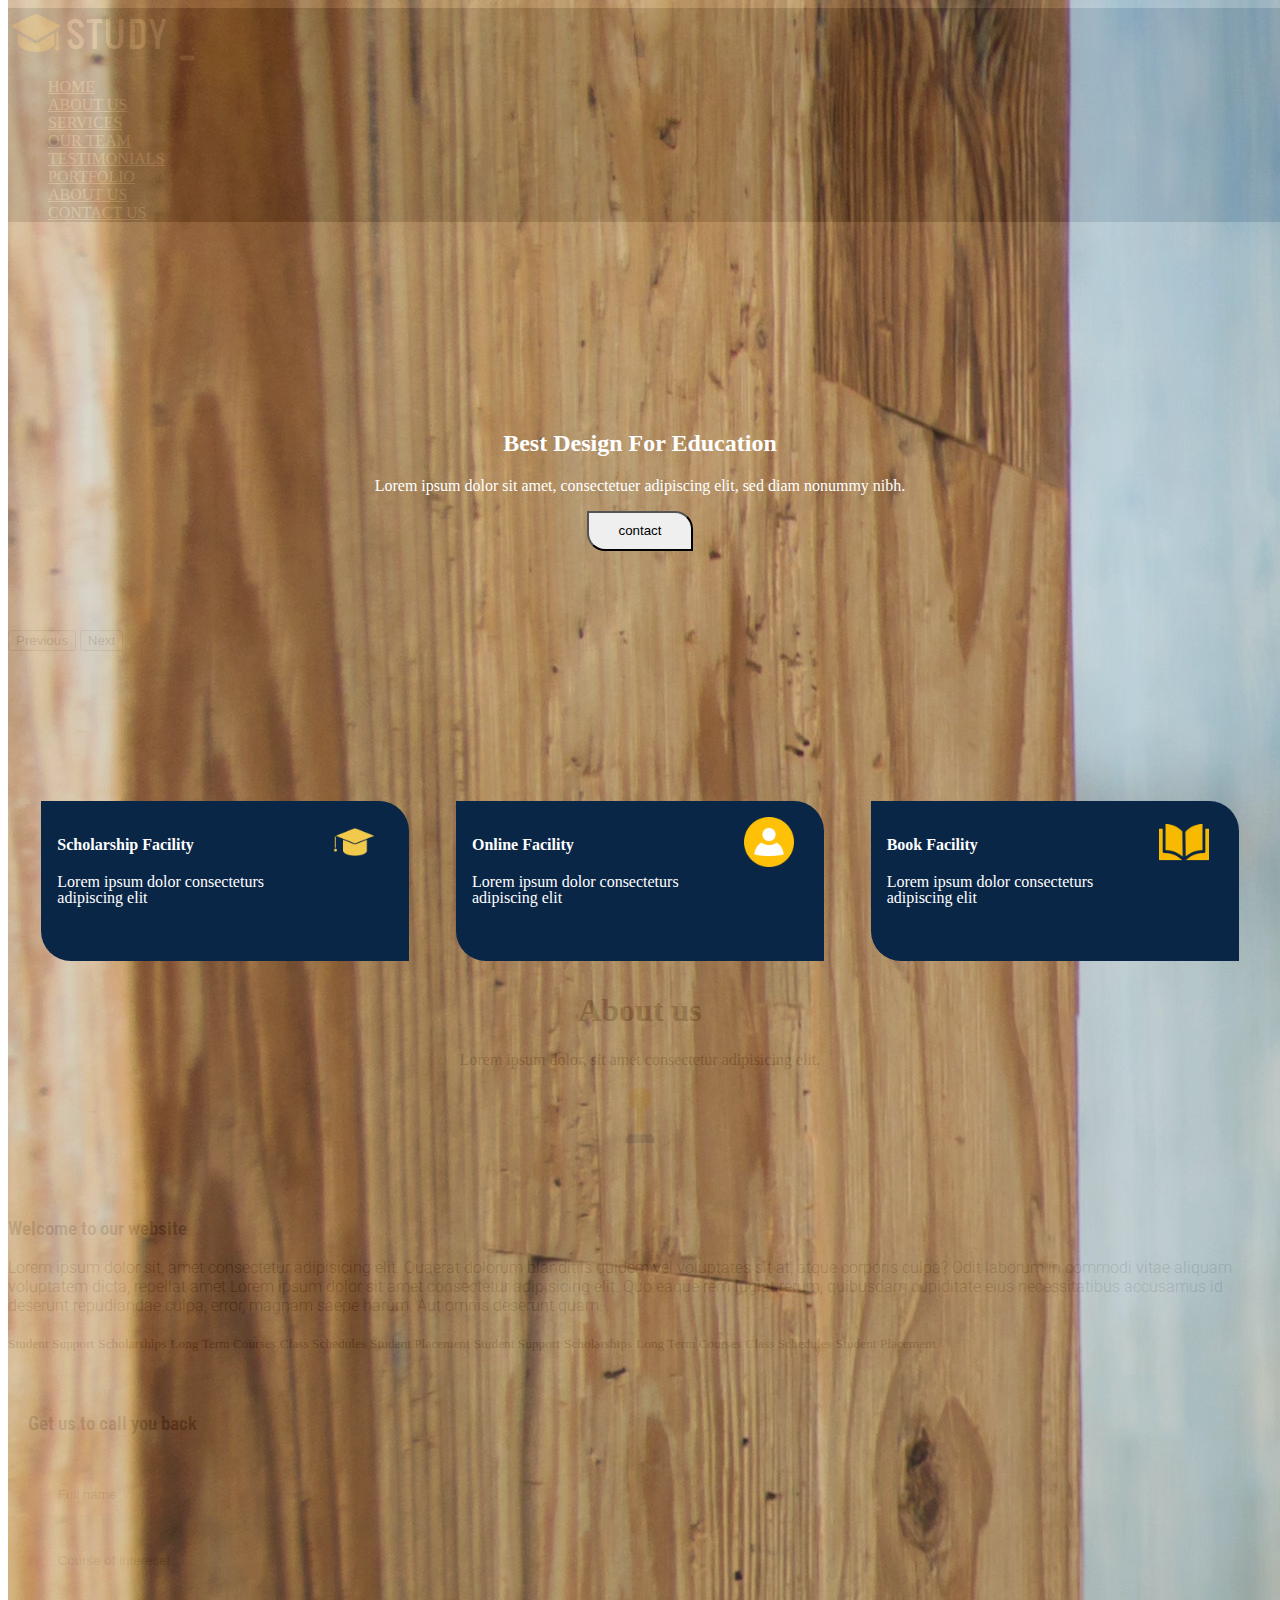
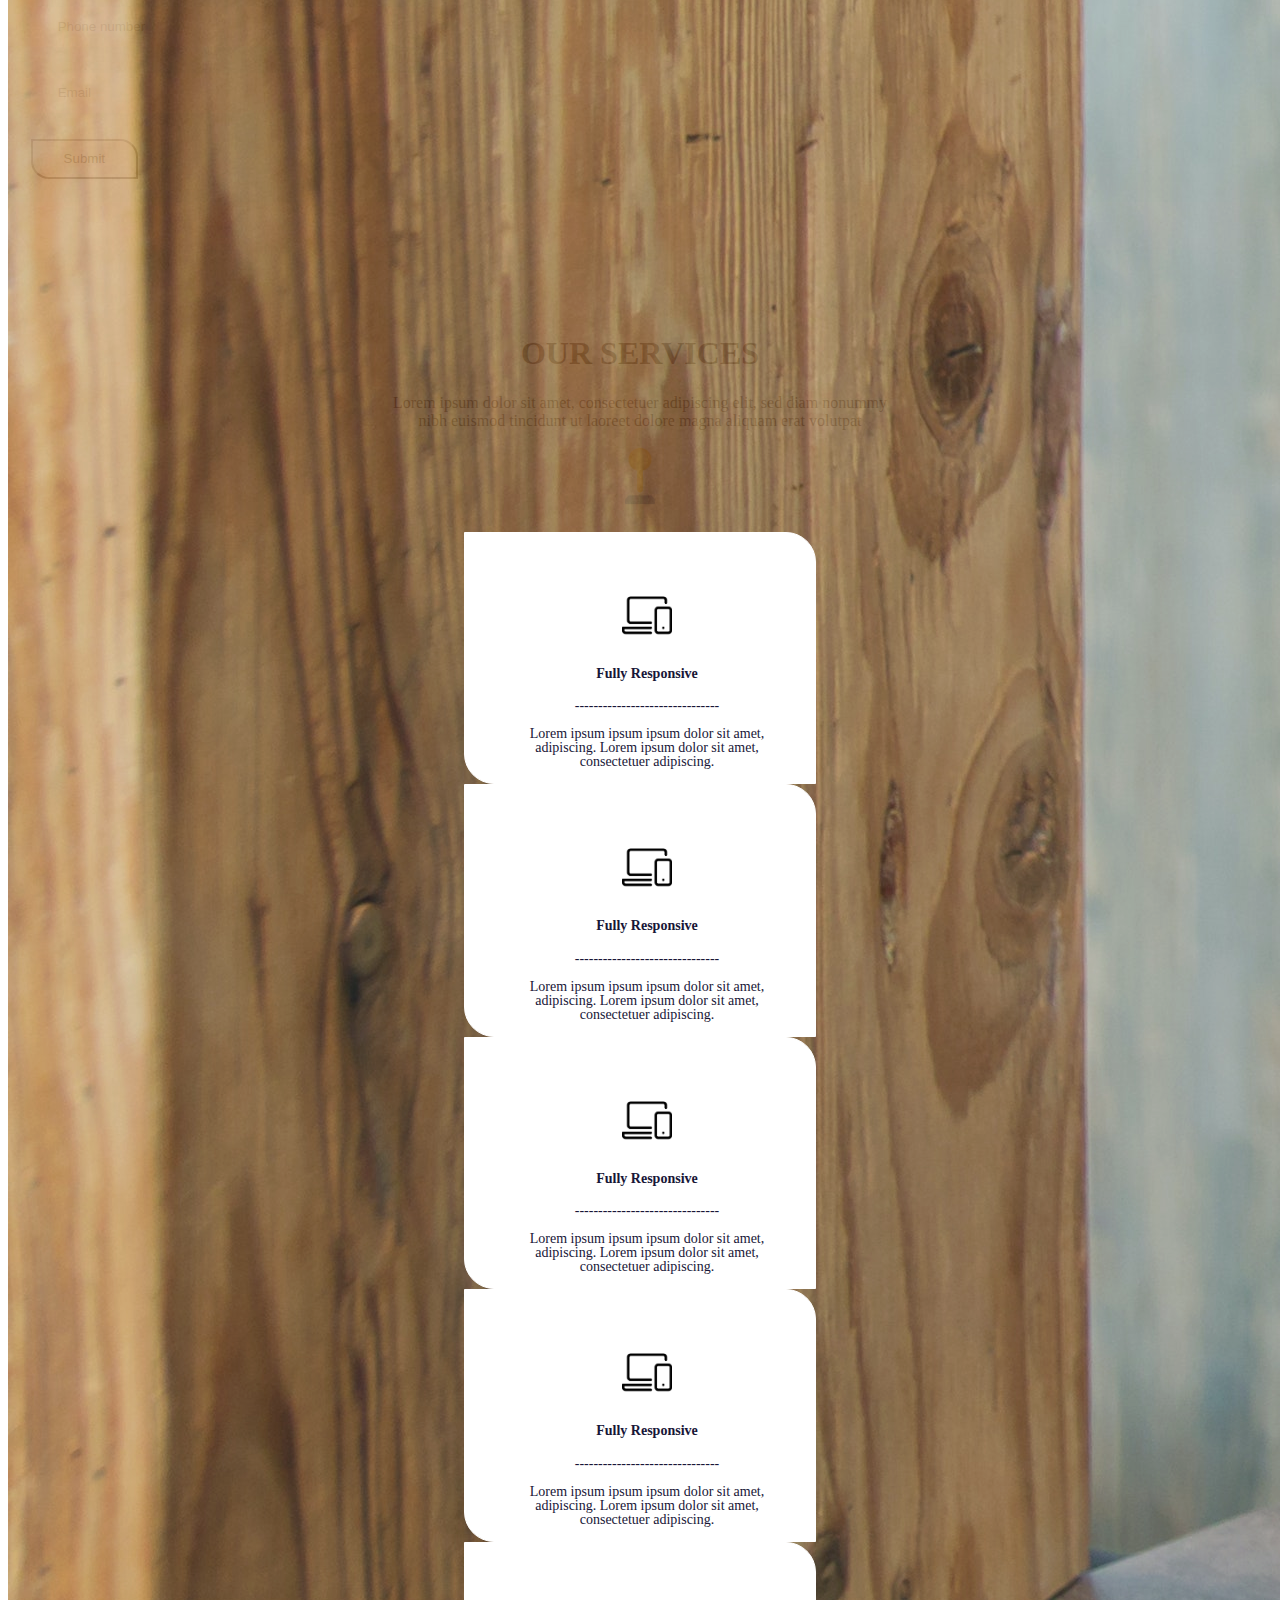
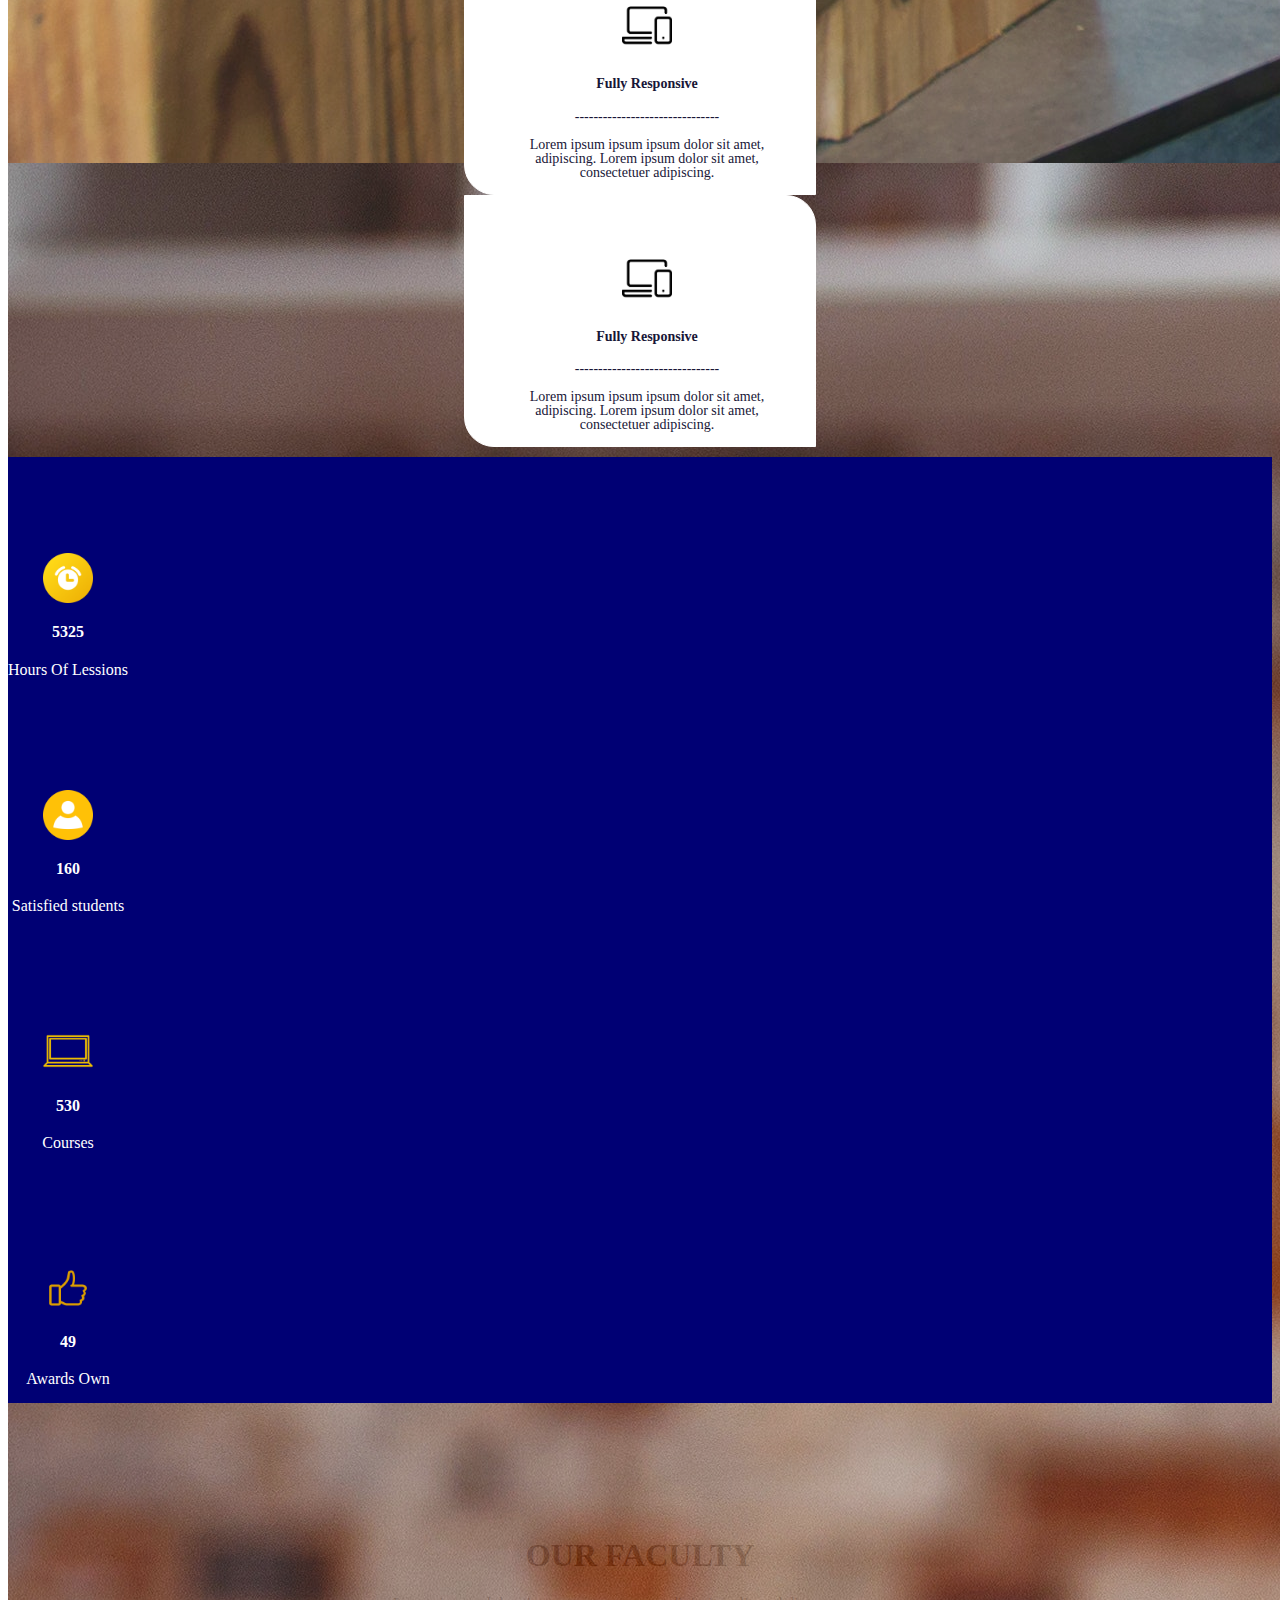
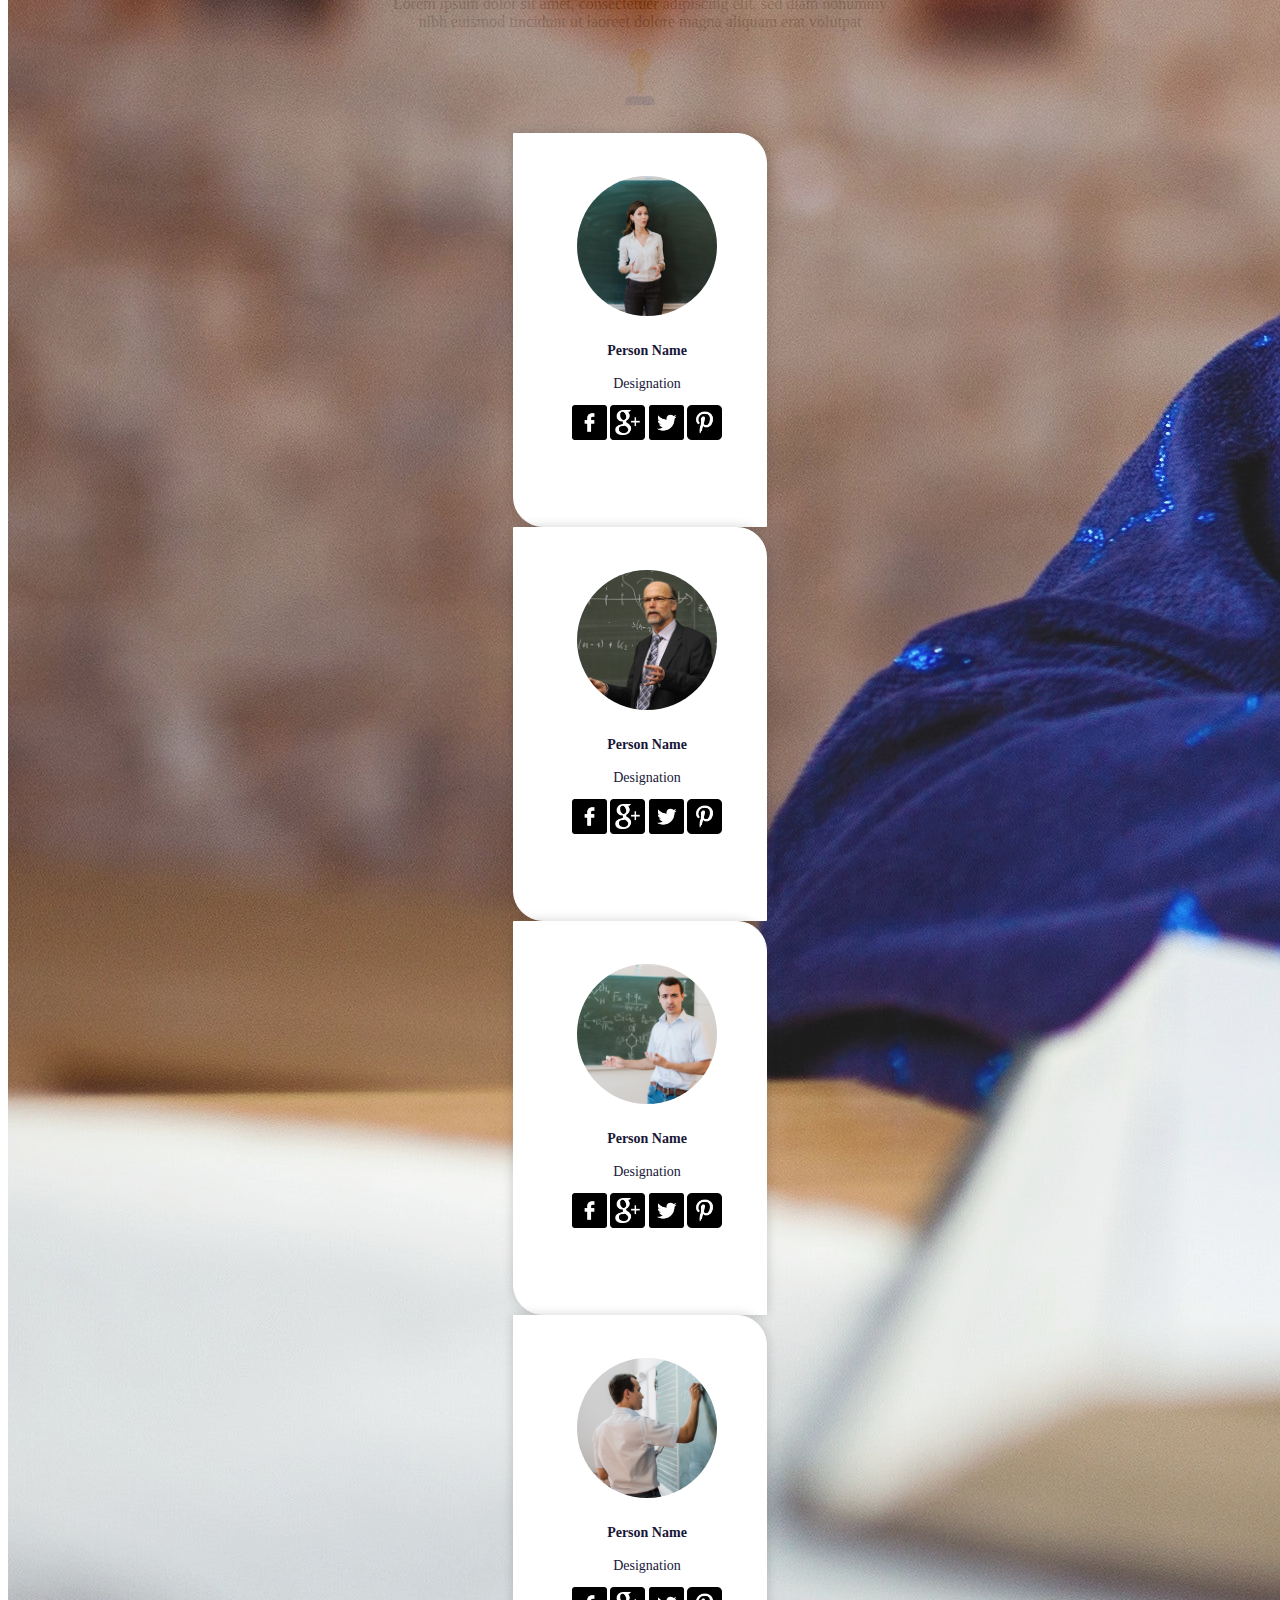
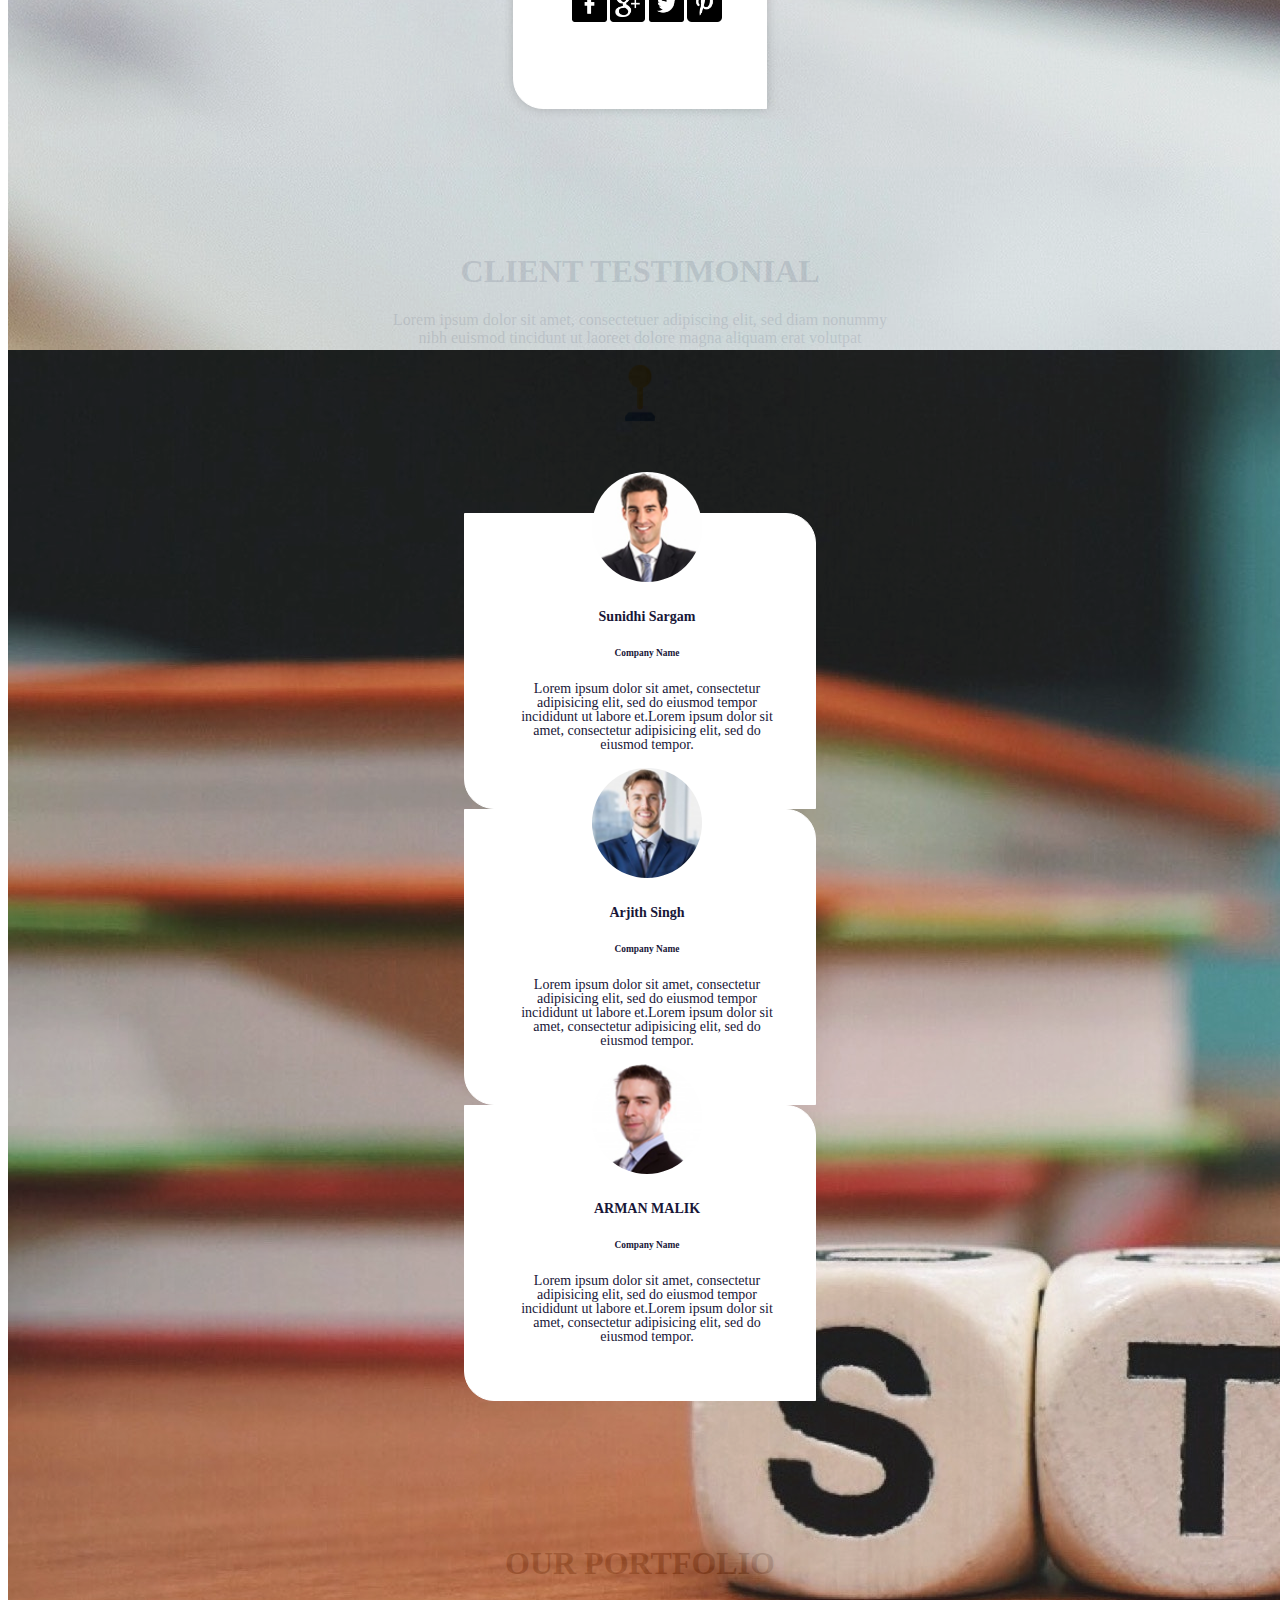
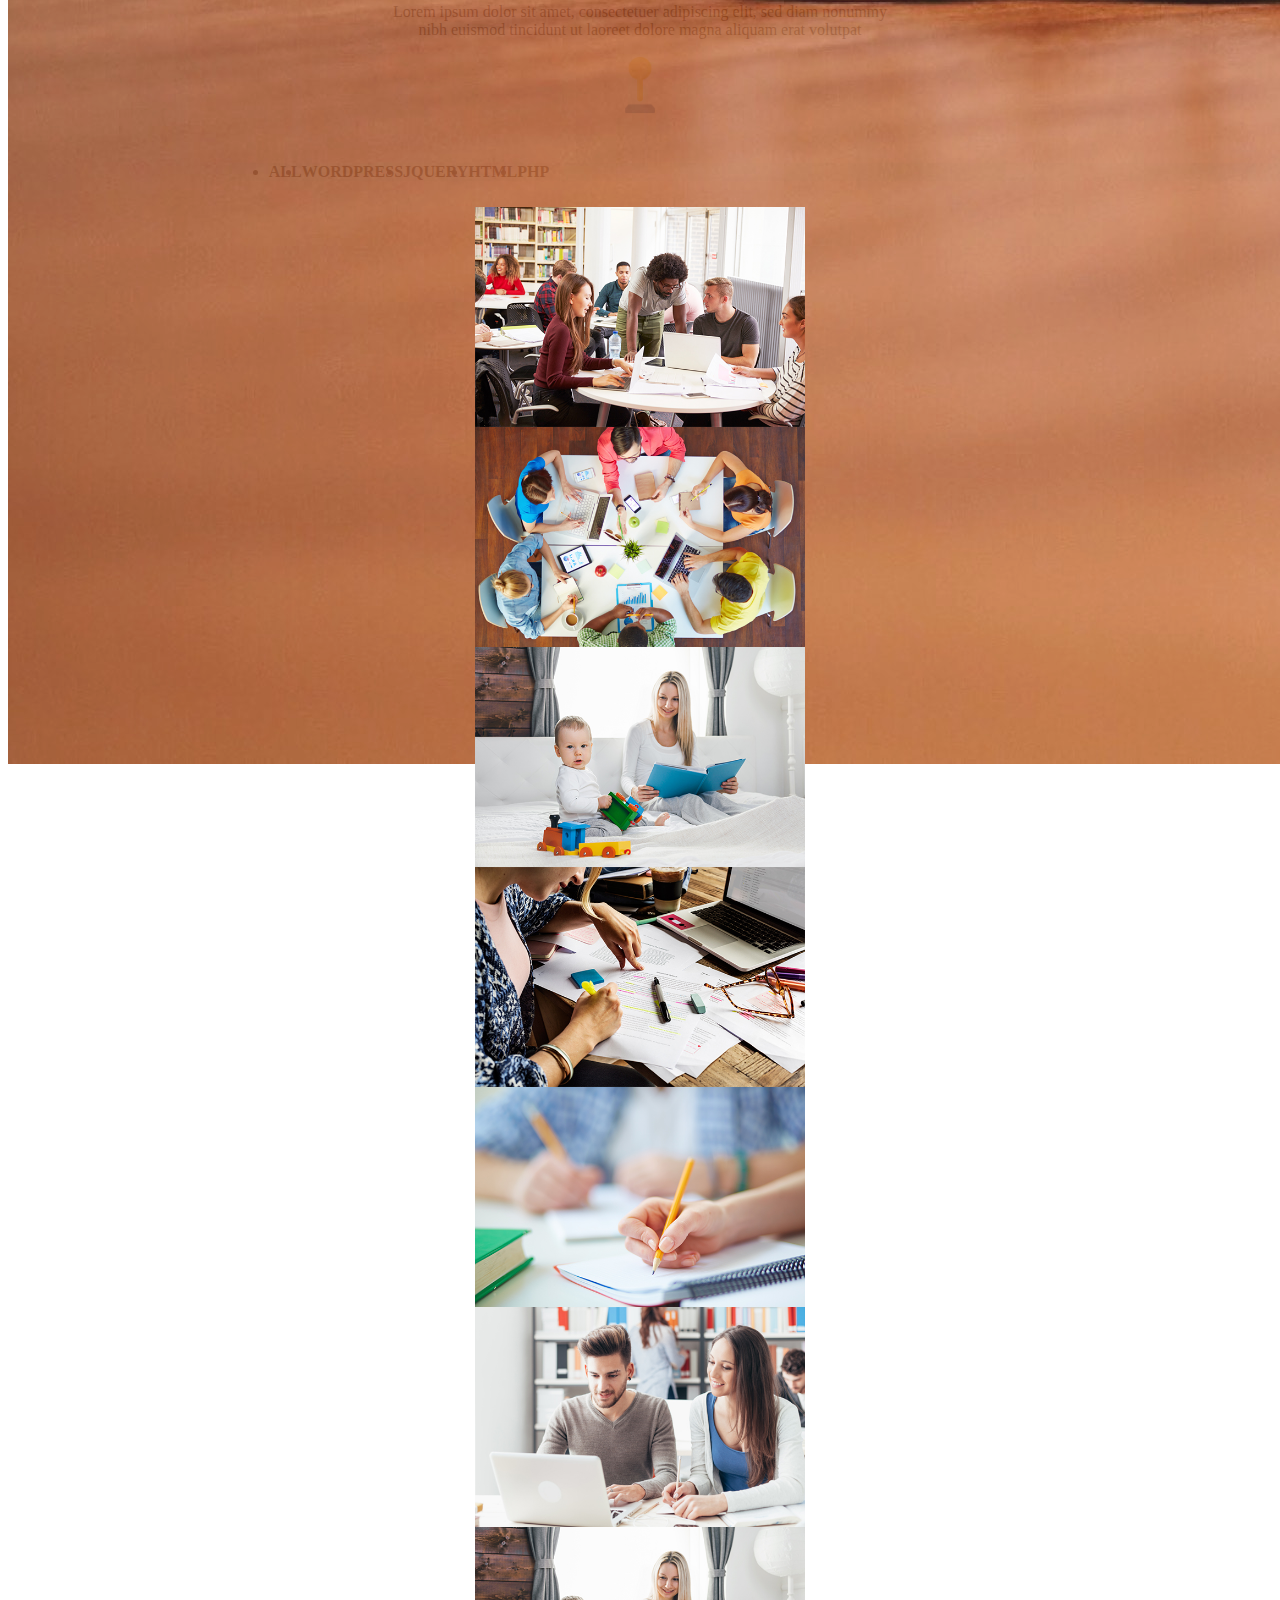
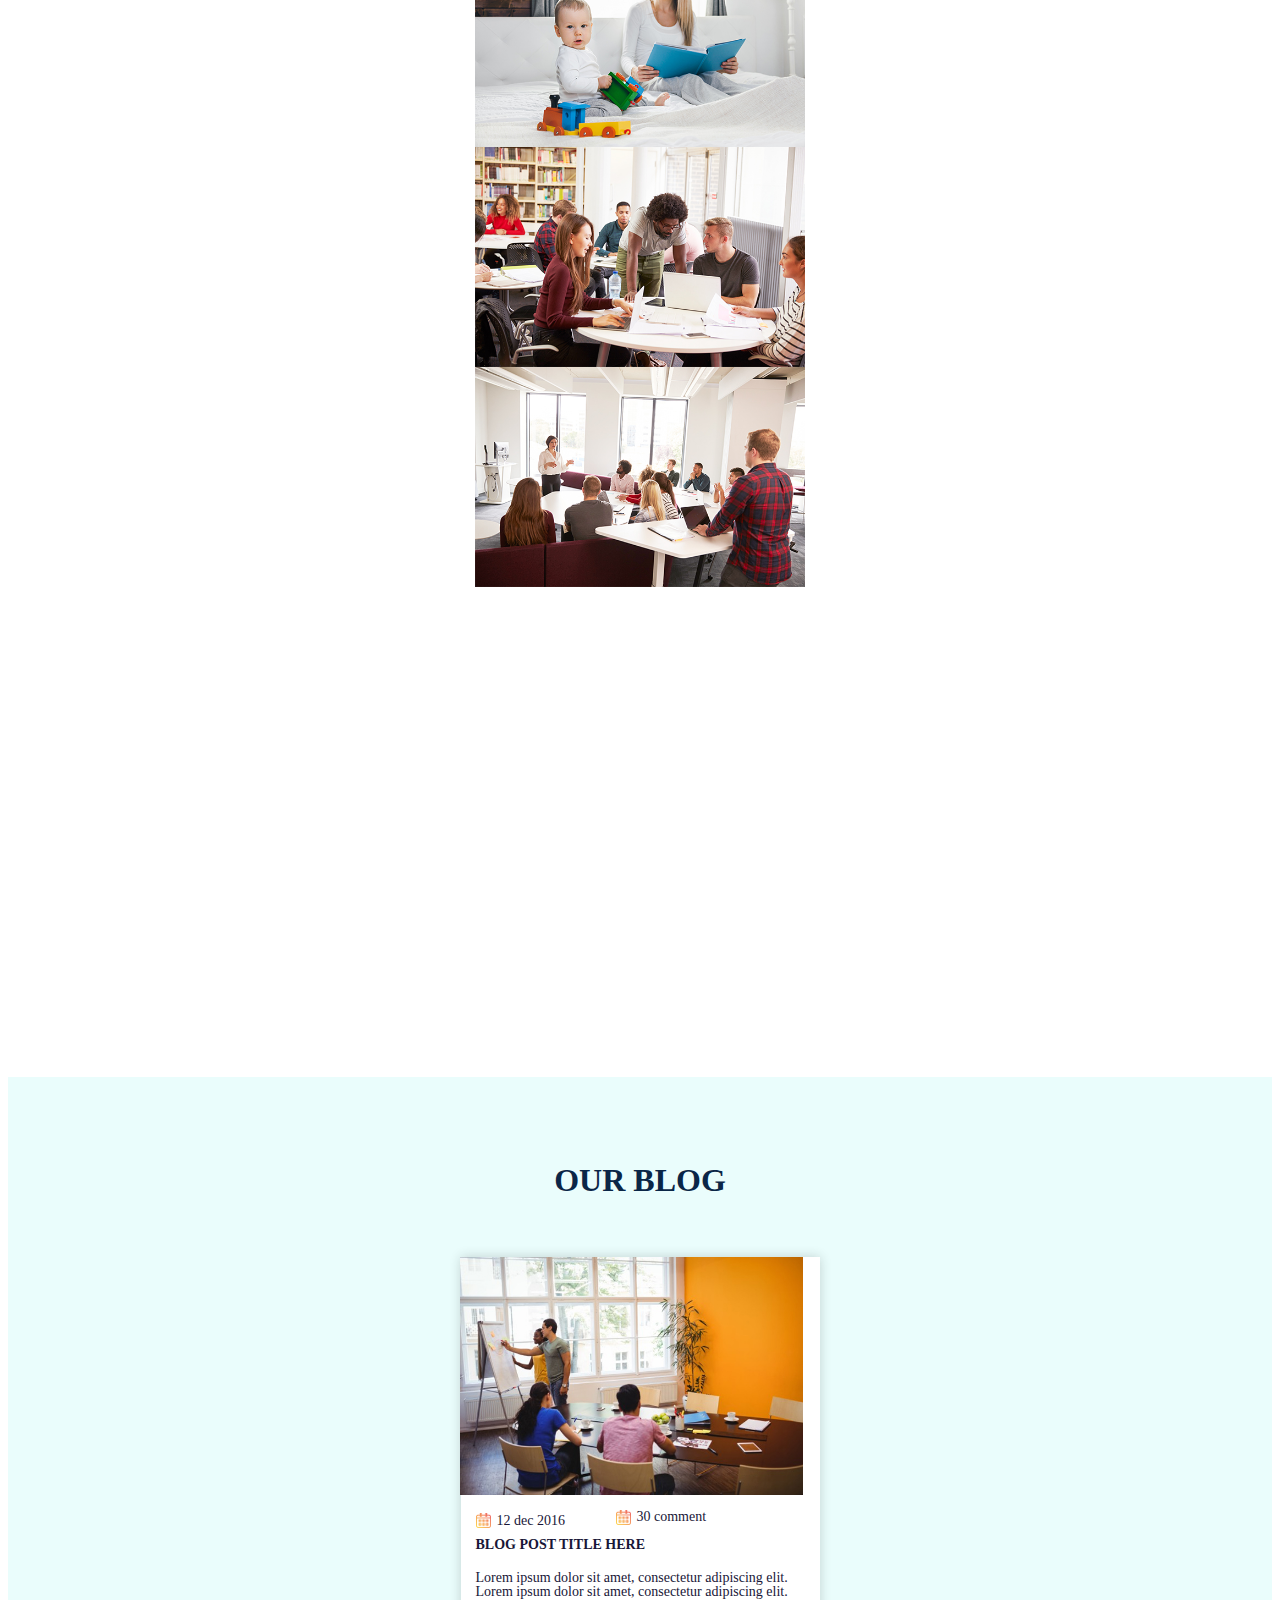
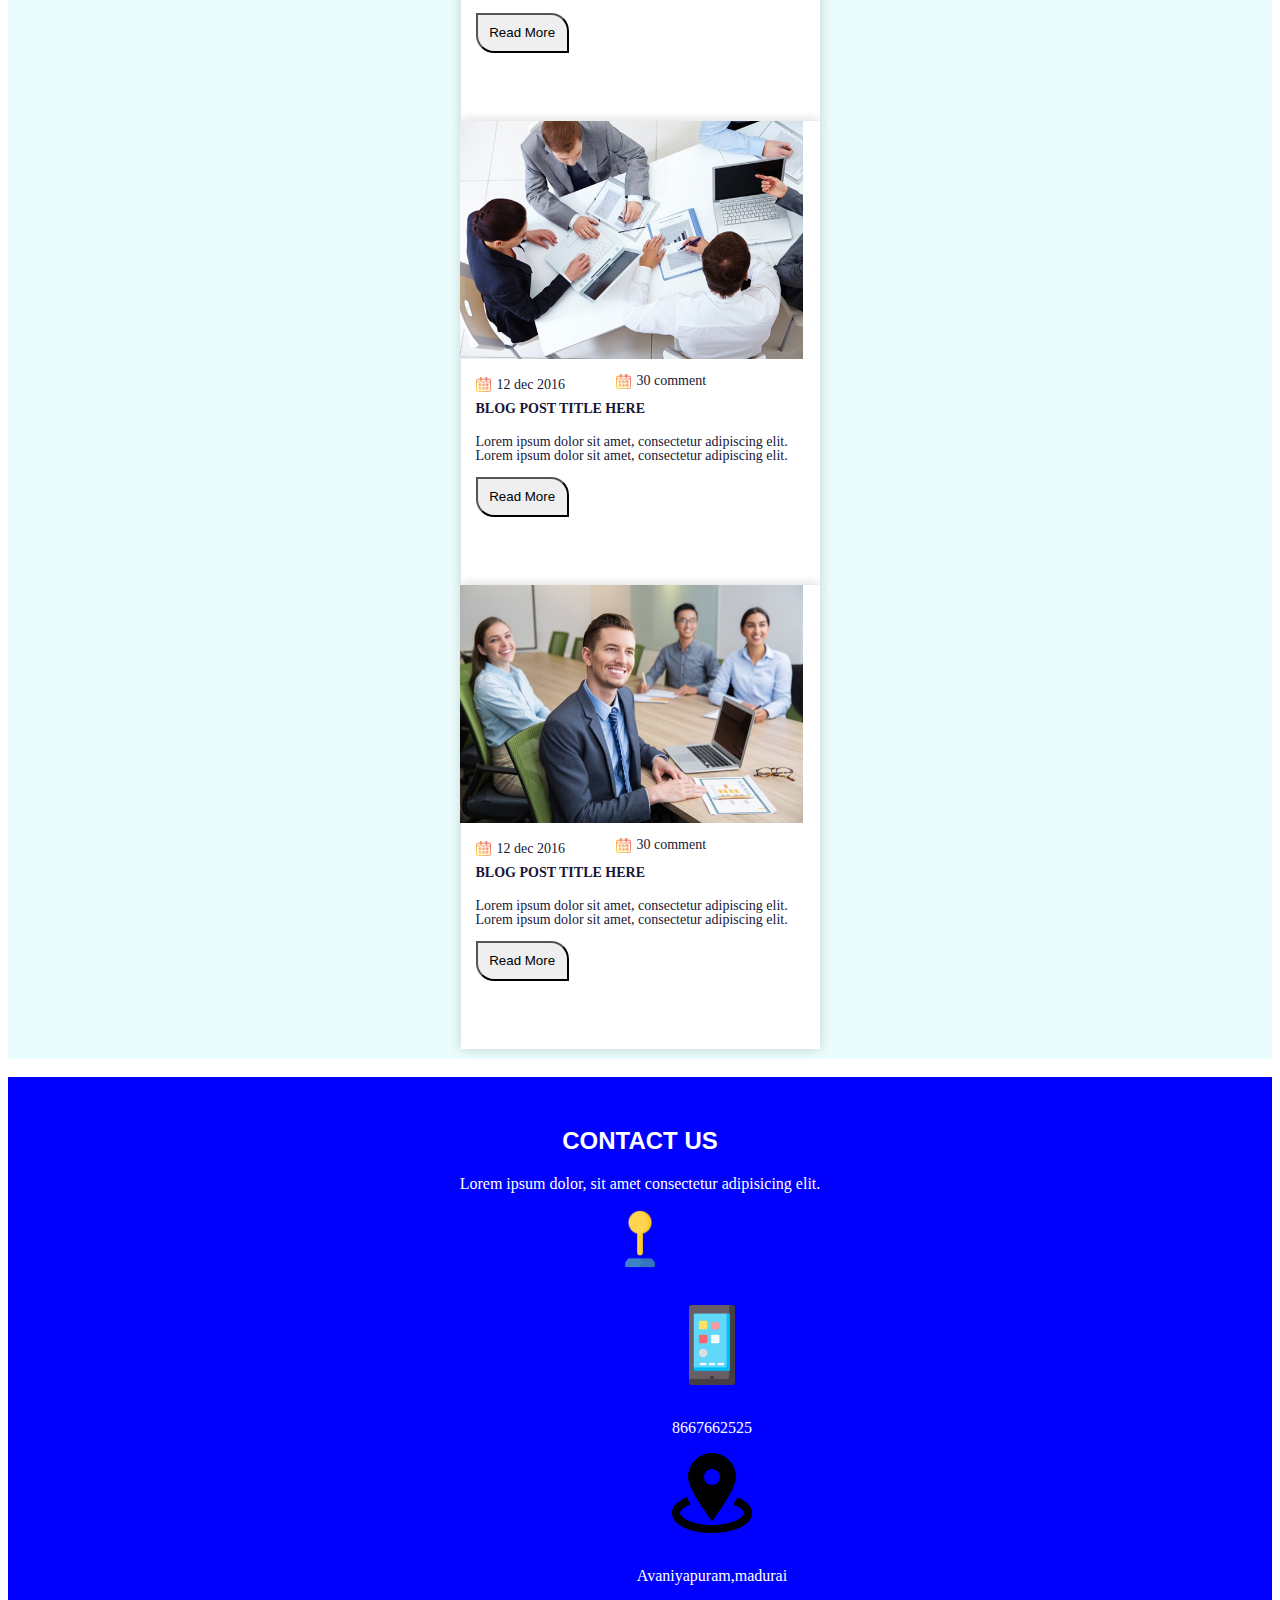
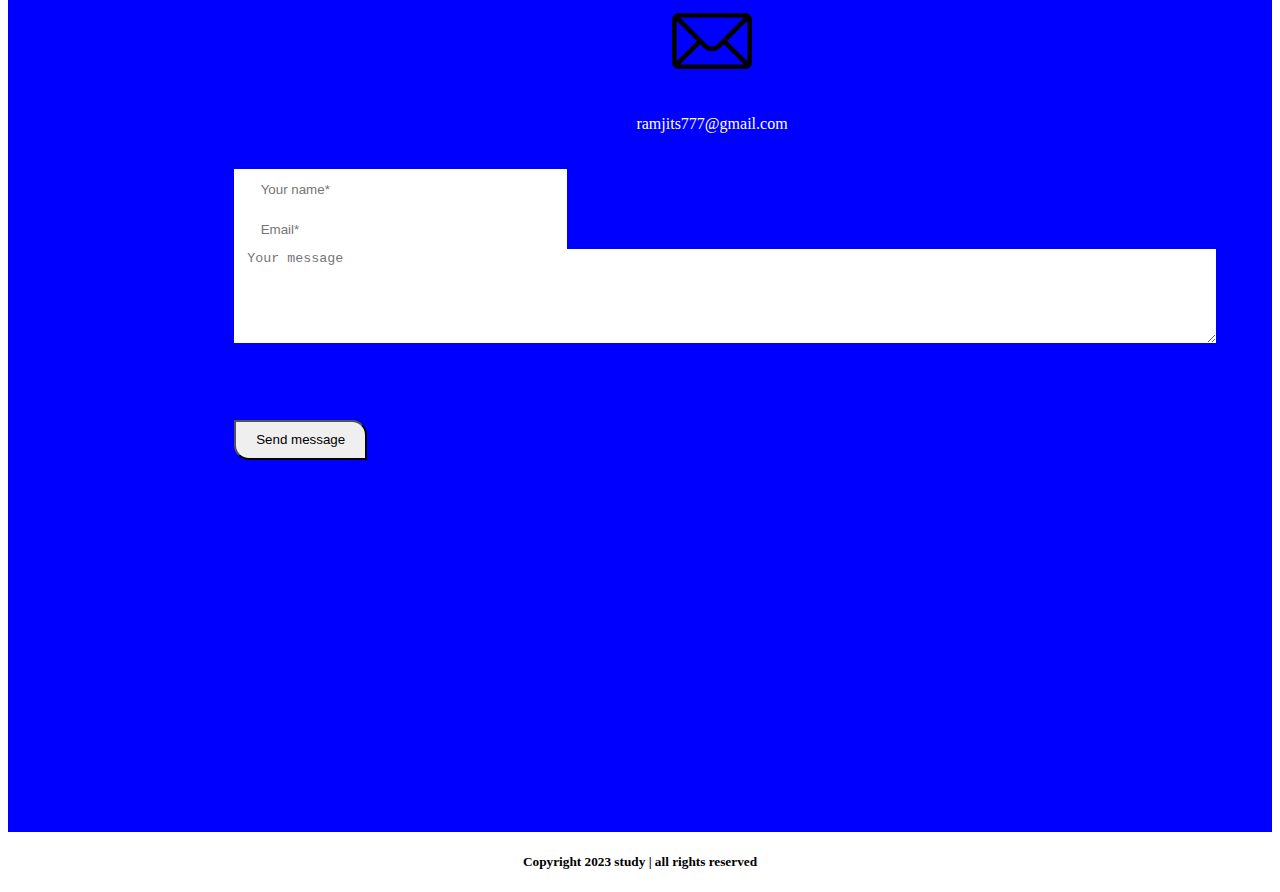
<file: sample.html>
<html>
  <head>
    <meta charset="UTF-8">
    <meta http-equiv="X-UA-Compatible" content="IE=edge">
    <meta name="viewport" content="width=device-width, initial-scale=1.0">
    <title>Study - Responsive One Page HTML Template Preview - ThemeForest</title>
    <link rel="stylesheet" href="https://cdn.jsdelivr.net/npm/bootstrap@4.6.2/dist/css/bootstrap.min.css"
        integrity="sha384-xOolHFLEh07PJGoPkLv1IbcEPTNtaed2xpHsD9ESMhqIYd0nLMwNLD69Npy4HI+N" crossorigin="anonymous">
    <link rel="preconnect" href="https://fonts.googleapis.com">
    <link rel="preconnect" href="https://fonts.gstatic.com" crossorigin>
    <link href="https://fonts.googleapis.com/css2?family=Roboto+Condensed:wght@300&display=swap" rel="stylesheet">
    <script src="https://cdn.jsdelivr.net/npm/jquery@3.5.1/dist/jquery.slim.min.js"
        integrity="sha384-DfXdz2htPH0lsSSs5nCTpuj/zy4C+OGpamoFVy38MVBnE+IbbVYUew+OrCXaRkfj"
        crossorigin="anonymous"></script>
    <script src="https://cdn.jsdelivr.net/npm/bootstrap@4.6.2/dist/js/bootstrap.bundle.min.js"
        integrity="sha384-Fy6S3B9q64WdZWQUiU+q4/2Lc9npb8tCaSX9FK7E8HnRr0Jz8D6OP9dO5Vg3Q9ct"
        crossorigin="anonymous"></script>
    <link rel="preconnect" href="https://fonts.googleapis.com">
    <link rel="preconnect" href="https://fonts.gstatic.com" crossorigin>
    <link href="https://fonts.googleapis.com/css2?family=Oswald:wght@500&display=swap" rel="stylesheet">
    <link rel="preconnect" href="https://fonts.googleapis.com">
    <link rel="preconnect" href="https://fonts.googleapis.com">
<link rel="preconnect" href="https://fonts.gstatic.com" crossorigin>
<link href="https://fonts.googleapis.com/css2?family=Roboto:wght@300&display=swap" rel="stylesheet">
<link rel="stylesheet" href="styles.css">
<!-- <script src="https://code.jquery.com/jquery-1.10.2.js"></script>
<script>
  // When the user scrolls down 20px from the top of the document, show the button
window.onscroll = function() {scrollFunction()};

function scrollFunction() {
    if (document.body.scrollTop > 20 || document.documentElement.scrollTop > 20) {
        document.getElementById("myBtn").style.display = "block";
    } else {
        document.getElementById("myBtn").style.display = "none";
    }
   
}

// When the user clicks on the button, scroll to the top of the document
function topFunction() {
 
     $('html, body').animate({scrollTop:0}, 'slow');
}
</script> -->
    <style>
        .form-main {
            background-color: #EAFDFC;
            padding: 20px;
        }
        .form-des{
            border: none;
            height:3em;
            width:30em;
        }
        input::placeholder{
            font-weight: lighter;
            padding-left: 1em;
        }
    </style>
</head>
<body>

<!-- <button onclick="topFunction()" id="myBtn" title="Go to top"><h3>&#8593;</h3></button> -->
    <nav class="navbar fixed-top navbar-expand-lg navbar-light navcolor">
        <div class="container">
            <a class="navbar-brand" href="#"><img src="assest/logo.png" id="logo"></a>
        <button class="navbar-toggler" type="button" data-toggle="collapse" data-target="#navbarText" aria-controls="navbarText" aria-expanded="false" aria-label="Toggle navigation">
          <span class="navbar-toggler-icon"></span>
        </button>
        <div class="collapse navbar-collapse" id="navbarText">
          <ul class="navbar-nav ml-auto">
            <li class="nav-item">
                <a class="nav-link" href="#carouselExampleControls" id="textcol">HOME</a>
              </li>
            <li class="nav-item">
              <a class="nav-link" href="#about" id="textcol">ABOUT US</a>
            </li>
            <li class="nav-item">
                <a class="nav-link" href="#services" id="textcol">SERVICES</a>
              </li>
            <li class="nav-item">
                <a class="nav-link" href="#faculty" id="textcol">OUR TEAM</a>
              </li>
              <li class="nav-item">
                <a class="nav-link" href="#client" id="textcol">TESTIMONIALS</a>
              </li>
              <li class="nav-item">
                <a class="nav-link" href="#port" id="textcol">PORTFOLIO</a>
              </li>
              <li class="nav-item">
                <a class="nav-link" href="#blog" id="textcol">ABOUT US</a>
              </li>
              <li class="nav-item">
                <a class="nav-link" href="#contact" id="textcol">CONTACT US</a>
              </li>
          </ul>
        </div>
        </div>
      </nav>
      
<!------------------------home----------------------->
      <div id="carouselExampleControls" class="carousel slide caro" data-ride="carousel">
        <div class="carousel-inner" style="height: 680px;">
          <div class="carousel-item active">
            <img src="assest/img1.jpg" class="d-block w-100" id="img" alt="...">
          </div>
          <div class="carousel-item">
            <img src="assest/img2.jpg" class="d-block w-100" id="img" alt="...">
          </div>
          <div class="carousel-item">
            <img src="assest/img3.jpg" class="d-block w-100" id="img" alt="...">
          </div>
        </div>
       <button class="carousel-control-prev" type="button" data-target="#carouselExampleControls" data-slide="prev">
          <span class="carousel-control-prev-icon" aria-hidden="true"></span>
          <span class="sr-only">Previous</span>
        </button>
        <button class="carousel-control-next" type="button" data-target="#carouselExampleControls" data-slide="next">
          <span class="carousel-control-next-icon" aria-hidden="true"></span>
          <span class="sr-only">Next</span>
        </button>
      </div>
      <div class="cont">
        <div class="row" style="position: relative;bottom: 7em;">
            <div class="col-lg-12 col-sm-12">
                <h2 style="font-weight: bold;">Best Design For Education</h2>
            <p>Lorem ipsum dolor sit amet, consectetuer adipiscing elit, sed diam nonummy nibh.</p>
            <button class="btn btn-warning btncon">contact</button>
            </div>
            
        </div>
      </div>
      <div class="container">
      <div class="main-homecon row">
        <div class="col-lg-3 col-sm-12 mt-3 order-3">
            <div class="homec">
                <img id="conimg" src="assest/con111.png">
                <h4 id="font">Scholarship Facility</h4>
                <P>Lorem ipsum dolor consecteturs<br>adipiscing elit</P>
            </div>
        </div>
        <div class="col-lg-3 col-sm-12 mt-3 order-2">
        <div class="homec">
          <img id="conimg" src="assest/user1.png">
            <h4 id="font">Online Facility</h4>
            <P>Lorem ipsum dolor consecteturs<br>adipiscing elit</P>
        </div>
       </div>
       <div class="col-lg-3 col-sm-12 mt-3 order-1">
        <div class="homec">
          <img id="conimg" src="assest/open-book.png">
            <h4 id="font">Book Facility</h4>
            <P>Lorem ipsum dolor consecteturs<br>adipiscing elit</P>
        </div>
        </div>
      </div>
      </div>


      <section class="container" id="about">
        <div style="text-align: center;">
            <h1>About us</h1>
            <p>Lorem ipsum dolor, sit amet consectetur adipisicing elit. </p>
            <img src="assest/pin.png" height="60px" width="60px">
        </div>
        <br><br><br>
        <div class="row">
                <div class="col-lg-6 col-sm-12">
                    <h3 style="color:#0A2647;font-family: 'Roboto Condensed', sans-serif;font-weight: 600;">Welcome to our website</h3>
                    <p style="font-family: 'Roboto', sans-serif;font-weight:300;">Lorem ipsum dolor sit, amet consectetur adipisicing elit. Quaerat dolorum blanditiis quidem vel
                        voluptates sit at, atque corporis culpa? Odit laborum in commodi vitae aliquam voluptatem dicta,
                        repellat amet Lorem ipsum dolor sit amet consectetur adipisicing elit. Quo eaque rem fugiat
                        rerum, quibusdam cupiditate eius necessitatibus accusamus id deserunt repudiandae culpa, error,
                        magnam saepe harum. Aut omnis deserunt quam.
                    </p>
                    <div class="row justify-content-evenly" style="line-height: 1.5em;">
                    <small class="col-lg-6">Student Support</small>
                    <small class="col-lg-6">Scholarships</small>
                    <small class="col-lg-6">Long Term Courses</small>
                    <small class="col-lg-6">Class Schedules</small>
                    <small class="col-lg-6">Student Placement</small>
                    <small class="col-lg-6">Student Support</small>
                    <small class="col-lg-6">Scholarships</small>
                    <small class="col-lg-6">Long Term Courses</small>
                    <small class="col-lg-6">Class Schedules</small>
                    <small class="col-lg-6">Student Placement</small>
                    </div>
                    <br>
                    
                </div>
                <div class="col-lg-6 col-sm-12"  >
                    <form action="" class="form-main">
                        <table>
                            <h3 style="color: #0A2647;font-family: 'Roboto Condensed', sans-serif;font-weight: 600;">Get us to call you back</h3>
                            <br>
                            <tr>
                                <td><input class="form-des"type="text" placeholder="Full name"></td>
                            </tr>
                            <tr>
                                <td>&nbsp;</td>
                            </tr>
                            <tr>
                                <td><input class="form-des"type="text" placeholder="Course of intereset"></td>
                            </tr>
                            <tr>
                                <td>&nbsp;</td>
                            </tr>
                            <tr>
                                <td><input class="form-des"type="text" placeholder="Phone number"></td>
                            </tr>
                            <tr>
                                <td>&nbsp;</td>
                            </tr>
                            <tr>
                                <td><input class="form-des"type="text" placeholder="Email"></td>
                            </tr>
                            <tr>
                                <td>&nbsp;</td>
                            </tr>
                            <tr>
                                <td><button class="btn btn-warning btncon">Submit</button></td>
                            </tr>
                        </table>
                    </form>
            </div>

        </div>
    </section>

    <!--------------------SERVICES PAGE------------------------->
    
    <section class="container1" id="services">
    <div class="serfon" style="text-align: center;">
      <h1>OUR SERVICES</h1>
      <p>Lorem ipsum dolor sit amet, consectetuer adipiscing elit, sed diam nonummy<br>
        nibh euismod tincidunt ut laoreet dolore magna aliquam erat volutpat</p> 
        <img src="assest/pin.png" height="60px" width="60px">
    </div>
    <div class="container">
        <div class="main-homecon1">
            <div class="row">
                <div class="col-md-4 col-sm-12 mt-2 ">
                    <div class="serc" >
                        <img id="serimg" src="assest/lap.png">
                            <h4 id="font1">Fully Responsive</h4>
                            <p>-------------------------------</p>
                            <P>Lorem ipsum ipsum ipsum dolor sit amet,<br> adipiscing. Lorem ipsum dolor sit amet,<br> consectetuer adipiscing.</P>
                    </div>
                </div>
                <div class="col-md-4 col-sm-12 mt-2">
                    <div class="serc" >
                        <img id="serimg" src="assest/lap.png">
                            <h4 id="font1">Fully Responsive</h4>
                            <p>-------------------------------</p>
                            <P>Lorem ipsum ipsum ipsum dolor sit amet,<br> adipiscing. Lorem ipsum dolor sit amet,<br> consectetuer adipiscing.</P>
                    </div>
                </div>
                <div class="col-md-4 col-sm-12 mt-2">
                    <div class="serc" >
                        <img id="serimg" src="assest/lap.png">
                            <h4 id="font1">Fully Responsive</h4>
                            <p>-------------------------------</p>
                            <P>Lorem ipsum ipsum ipsum dolor sit amet,<br> adipiscing. Lorem ipsum dolor sit amet,<br> consectetuer adipiscing.</P>
                    </div>
                </div>
                <div class="col-md-4 col-sm-12 mt-3">
                    <div class="serc" >
                        <img id="serimg" src="assest/lap.png">
                            <h4 id="font1">Fully Responsive</h4>
                            <p>-------------------------------</p>
                            <P>Lorem ipsum ipsum ipsum dolor sit amet,<br> adipiscing. Lorem ipsum dolor sit amet,<br> consectetuer adipiscing.</P>
                    </div>
                </div>
                <div class="col-md-4 col-sm-12 mt-3">
                    <div class="serc" >
                        <img id="serimg" src="assest/lap.png">
                            <h4 id="font1">Fully Responsive</h4>
                            <p>-------------------------------</p>
                            <P>Lorem ipsum ipsum ipsum dolor sit amet,<br> adipiscing. Lorem ipsum dolor sit amet,<br> consectetuer adipiscing.</P>
                    </div>
                </div>
                <div class="col-md-4 col-sm-12 mt-3">
                    <div class="serc" >
                        <img id="serimg" src="assest/lap.png">
                            <h4 id="font1">Fully Responsive</h4>
                            <p>-------------------------------</p>
                            <P>Lorem ipsum ipsum ipsum dolor sit amet,<br> adipiscing. Lorem ipsum dolor sit amet,<br> consectetuer adipiscing.</P>
                    </div>
                </div>
            </div>
            
        </div>
      </div>
      <!-- <div class="container main-homecon1">
        <div class="serc" >
          <img id="serimage" src="assest/graduation.png">
            <h4 id="font1">Graduation</h4>
            <p>-----------------------</p>
            <P>Lorem ipsum ipsum ipsum dolor sit amet,<br> adipiscing. Lorem ipsum dolor sit amet,<br> consectetuer adipiscing.</P>
        </div>
        <div class="serc">
          <img id="serimage" src="assest/user.png">
            <h4 id="font1">Customer Support</h4>
            <p>-----------------------------------</p>
            <P>Lorem ipsum ipsum ipsum dolor sit amet,<br> adipiscing. Lorem ipsum dolor sit amet,<br> consectetuer adipiscing.</P>
        </div>
        <div class="serc">
          <img id="serimage" src="assest/envelope.png">
            <h4 id="font1">Marketing</h4>
            <p>-------------------</p>
            <P>Lorem ipsum ipsum ipsum dolor sit amet,<br> adipiscing. Lorem ipsum dolor sit amet,<br> consectetuer adipiscing.</P>
        </div>
        </div> -->

    </section>
    <section >
        <div class="main-sercon">
        <div class="container">
                <div class="row">
                    <div class="col-lg-3 col-sm-12">
                        <div class="sercon">
                            <img id="serimage" src="assest/clock.png">
                            <h4>5325</h4>
                            <p>Hours Of Lessions</p>
                          </div>
                    </div>
                    <div class="col-lg-3 col-sm-12">
                        <div class="sercon">
                            <img id="serimage" src="assest/user1.png">
                            <h4>160</h4>
                            <p>Satisfied students</p>
                          </div>
                    </div>
                    <div class="col-lg-3 col-sm-12">
                        <div class="sercon">
                            <img id="serimage" src="assest/lapt.png">
                            <h4>530</h4>
                            <p>Courses</p>
                          </div>
                    </div>
                      <div class="col-lg-3 col-sm-12">
                      <div class="sercon">
                        <img id="serimage" src="assest/like.png">
                        <h4>49</h4>
                        <p>Awards Own</p>
                      </div>
                </div>
              </div>
        </div>
        </div>
      
    </section>
    <!-------------------FACULTY PAGE-------------------------->
    <section class="container11" id="faculty">
      <div class="serfon" style="text-align: center;">
        <h1>OUR FACULTY</h1>
        <p>Lorem ipsum dolor sit amet, consectetuer adipiscing elit, sed diam nonummy<br>
          nibh euismod tincidunt ut laoreet dolore magna aliquam erat volutpat</p> 
          <img src="assest/pin.png" height="60px" width="60px">
      </div>
      <div class="main-homecon1">
        <div class="container">
            <div class="row">
                <div class="col-lg-3 col-md-6 col-sm-12 mt-2">
                    <div class="fac" >
                        <img id="facimg" src="assest/our-team1.jpg">
                            <h4 id="font2">Person Name</h4>
                            <P>Designation</P>
                            <img id="logos" src="assest/facebook.png">
                            <img id="logos" src="assest/google.png">
                            <img id="logos" src="assest/twitter.png">
                            <img id="logos" src="assest/pinterest.png">
                        </div>
                </div>
                    <div class="col-lg-3 col-md-6 col-sm-12 mt-2">
                        <div class="fac">
                            <img id="facimg" src="assest/our-team2.jpg">
                              <h4 id="font2">Person Name</h4>
                              <P>Designation</P>
                              <img id="logos" src="assest/facebook.png">
                              <img id="logos" src="assest/google.png">
                              <img id="logos" src="assest/twitter.png">
                              <img id="logos" src="assest/pinterest.png">
                          </div>
                    </div>
                    <div class="col-lg-3 col-md-6 col-sm-12 mt-2">
                        <div class="fac">
                            <img id="facimg" src="assest/our-team3.jpg">
                              <h4 id="font2">Person Name</h4>
                              <P>Designation</P>
                              <img id="logos" src="assest/facebook.png">
                              <img id="logos" src="assest/google.png">
                              <img id="logos" src="assest/twitter.png">
                              <img id="logos" src="assest/pinterest.png">
                          </div>
                    </div>
                    <div class="col-lg-3 col-md-6 col-sm-12 mt-2">
                        <div class="fac">
                            <img id="facimg" src="assest/our-team4.jpg">
                              <h4 id="font2">Person Name</h4>
                              <P>Designation</P>
                              <img id="logos" src="assest/facebook.png">
                              <img id="logos" src="assest/google.png">
                              <img id="logos" src="assest/twitter.png">
                              <img id="logos" src="assest/pinterest.png">
                          </div>
                    </div>
            </div>
            </div>
      </div>
        </section>

        <!-----------------CLIENT TESTIMONIAL------------------------->
        <section class="container2" id="client">
          <div class="serfon" style="text-align: center;">
            <h1>CLIENT TESTIMONIAL</h1>
            <p>Lorem ipsum dolor sit amet, consectetuer adipiscing elit, sed diam nonummy<br>
              nibh euismod tincidunt ut laoreet dolore magna aliquam erat volutpat</p> 
              <img src="assest/pin.png" height="60px" width="60px">
          </div>
          <div class="main-faccon1">
            <div class="container">
                <div class="row">
                    <div class="col-lg-4 col-sm-12 mt-5">
                        <div class="facc" >
                            <img id="faccimg" src="assest/tes-img3.jpg">
                                <h4 id="font1">Sunidhi Sargam</h4>
                                <h6>Company Name</h6>
                                <P>Lorem ipsum dolor sit amet, consectetur<br> adipisicing elit, sed do eiusmod tempor<br> incididunt ut labore et.Lorem ipsum dolor sit<br> amet, consectetur adipisicing elit, sed do<br> eiusmod tempor.</P>
                            </div>
                    </div>
                    <div class="col-lg-4 col-sm-12 mt-5">
                        <div class="facc">
                            <img id="faccimg" src="assest/tes-img2.jpg">
                              <h4 id="font1">Arjith Singh</h4>
                              <h6>Company Name</h6>
                              <P>Lorem ipsum dolor sit amet, consectetur<br> adipisicing elit, sed do eiusmod tempor<br> incididunt ut labore et.Lorem ipsum dolor sit<br> amet, consectetur adipisicing elit, sed do<br> eiusmod tempor.</P>
                        </div>
                    </div>
                    <div class="col-lg-4 col-sm-12 mt-5">
                        <div class="facc">
                            <img id="faccimg" src="assest/tes-img1.jpg">
                              <h4 id="font1">ARMAN MALIK</h4>
                              <h6>Company Name</h6>
                              <P>Lorem ipsum dolor sit amet, consectetur<br> adipisicing elit, sed do eiusmod tempor<br> incididunt ut labore et.Lorem ipsum dolor sit<br> amet, consectetur adipisicing elit, sed do<br> eiusmod tempor.</P>
                        </div>
                    </div>
                </div>
            </div>
            </div>
            </section>

            <!--------------PORTFOLIO----------------->
            <section class="container11" id="port">
              <div class="serfon" style="text-align: center;">
                <h1>OUR PORTFOLIO</h1>
                <p>Lorem ipsum dolor sit amet, consectetuer adipiscing elit, sed diam nonummy<br>
                  nibh euismod tincidunt ut laoreet dolore magna aliquam erat volutpat</p> 
                  <img src="assest/pin.png" height="60px" width="60px">
              </div>
              <div class="box">
                <ul class="list-group">
                  <li class="list-group-item">ALL</li>
                  <li class="list-group-item">WORDPRESS</li>
                  <li class="list-group-item">JQUERY</li>
                  <li class="list-group-item">HTML</li>
                  <li class="list-group-item">PHP</li>
              </ul>
              </div>
              </div>
              <div class="main-homecon1">
              <div class="container">
                <div class="row">
                    <div class="col-lg-4 col-md-6 col-sm-12 mt-3">
                        <div class="galc" >
                            <img id="galimg" src="assest/gallery-img1.jpg">
                        </div>
                    </div>
                    <div class="col-lg-4 col-md-6 col-sm-12 mt-3">
                        <div class="galc" >
                            <img id="galimg" src="assest/gallery-img2.jpg">
                        </div>
                    </div>
                    <div class="col-lg-4 col-md-6 col-sm-12 mt-3">
                        <div class="galc" >
                            <img id="galimg" src="assest/gallery-img3.jpg">
                        </div>
                    </div>
                    <div class="col-lg-4 col-md-6 col-sm-12 mt-3">
                        <div class="galc" >
                            <img id="galimg" src="assest/gallery-img4.jpg">
                        </div>
                    </div>
                    <div class="col-lg-4 col-md-6 col-sm-12 mt-3">
                        <div class="galc" >
                            <img id="galimg" src="assest/gallery-img5.jpg">
                        </div>
                    </div>
                    <div class="col-lg-4 col-md-6 col-sm-12 mt-3">
                        <div class="galc" >
                            <img id="galimg" src="assest/gallery-img6.jpg">
                        </div>
                    </div>
                    <div class="col-lg-4 col-md-6 col-sm-12 mt-3">
                        <div class="galc" >
                            <img id="galimg" src="assest/gallery-img3.jpg">
                        </div>
                    </div>
                    <div class="col-lg-4 col-md-6 col-sm-12 mt-3">
                        <div class="galc" >
                            <img id="galimg" src="assest/gallery-img1.jpg">
                        </div>
                    </div>
                    <div class="col-lg-4 col-md-6 col-sm-12 mt-3">
                        <div class="galc" >
                            <img id="galimg" src="assest/gallery-img9.jpg">
                        </div>
                    </div>
                </div>
              </div>
                </div>
              </section>

              <!--------------BLOG------------------->
              <section class="container2" id="blog">
                <div class="blocon" style="text-align: center;">
                  <h1>OUR BLOG</h1>
                </div>
                <div class="main-blocon1">
                    <div class="container">
                        <div class="row">
                            <div class="col-lg-4 col-sm-12 mt-3">
                                <div class="blo" >
                                    <img id="bloimg" src="assest/blog1.jpg">
                                    <img id="call" src="assest/calendar.png"><p id="font4">12 dec 2016</p>
                                    <img id="com" src="assest/calendar.png"><p id="font5">30 comment</p>
                                        <h4 id="font3">BLOG POST TITLE HERE</h4>
                                        <P>Lorem ipsum dolor sit amet, consectetur adipiscing elit. Lorem ipsum dolor sit amet, consectetur adipiscing elit.</P>
                                        <button class="btn btn-warning btnblo">Read More</button>
                                </div>
                            </div>
                            <div class="col-lg-4 col-sm-12 mt-3">
                                <div class="blo">
                                    <img id="bloimg" src="assest/blog2.jpg">
                                    <img id="call" src="assest/calendar.png"><p id="font4">12 dec 2016</p>
                                    <img id="com" src="assest/calendar.png"><p id="font5">30 comment</p>
                                      <h4 id="font3">BLOG POST TITLE HERE</h4>
                                      <P>Lorem ipsum dolor sit amet, consectetur adipiscing elit. Lorem ipsum dolor sit amet, consectetur adipiscing elit.</P>
                                      <button class="btn btn-warning btnblo">Read More</button>  
                                </div>
                            </div>
                            <div class="col-lg-4 col-sm-12 mt-3">
                                <div class="blo">
                                    <img id="bloimg" src="assest/blog3.jpg">
                                    <img id="call" src="assest/calendar.png"><p id="font4">12 dec 2016</p>
                                    <img id="com" src="assest/calendar.png"><p id="font5">30 comment</p>
                                      <h4 id="font3">BLOG POST TITLE HERE</h4>
                                      <P>Lorem ipsum dolor sit amet, consectetur adipiscing elit. Lorem ipsum dolor sit amet, consectetur adipiscing elit.</P>
                                      <button class="btn btn-warning btnblo">Read More</button>  
                                </div>
                            </div>
                        </div>
                    </div>
                  </div>
                  </section>
                  <br>

                  <!-----------CONTACT---------------->
                  <section id="contact" class="mt-5">
                    <div  style="background-color: blue; color: white;padding: 30px;">
                        <div class="container">
                            <div style="text-align: center;">
                                <h2 style="font-family: 'Sofia Sans', sans-serif;font-weight: bolder;">CONTACT US</h2>
                                <p>Lorem ipsum dolor, sit amet consectetur adipisicing elit. </p>
                                <img src="assest/pin.png" height="60px" width="60px">
                            </div><br><br>
                            <div class="container" style="margin-left: 9em;">
                                <div class="row">
                                    <div class="col-lg-3 col-sm-12 contact-box">
                                        <img src="assest/smartphone.png" alt="" height="80px" width="80px"><br><br>
                                        <p>8667662525</p>
                                    </div>
                                    <div class="col-lg-3 col-sm-12 contact-box">
                                        <img src="assest/locator.png" alt="" height="80px" width="80px"><br><br>
                                        <p>Avaniyapuram,madurai</p>
                                    </div>
                                    <div class="col-lg-3 col-sm-12 contact-box">
                                        <img src="assest/mail.png" alt="" height="80px" width="80px"><br><br>
                                        <p>ramjits777@gmail.com</p>
                                    </div>
                                </div>
                            </div>
                            
                            <form action="" style="padding: 20px; margin-left: 11em;">
                                <div class="row">
                                    <div class="col-lg-5 col-sm-12 mt-3 mr-5" >
                                        <input type="text" placeholder="Your name*" class="field">
                                    </div>
                                    <div class="col-lg-5 col-sm-12 mt-3 mr-5">
                                        <input type="email" placeholder="Email*" class="field"> 
                                    </div>
                                    <div class="col-lg-6 col-sm-12 mt-3">
                                        <textarea placeholder="Your message" cols="119" rows="6" ></textarea>
                                    </div>
                                    
                                </div>
                                <div class="row">
                                    <div class="col-lg-4 col-sm-4">
                                        <p>&nbsp;</p>
                                    </div>
                                    <div class="col-lg-4 col-sm-4">
                                        <button class="btn btn-warning sub " style="margin-top: 2em;">Send message</button>  
                                    </div>
                                    <div class="col-lg-4 col-sm-4">
                                        <p>&nbsp;</p>
                                    </div>
                                </div>
                               
                                
                            </form>
                           
                        </div>
                       
                            <div  class="map-box">
                                <iframe class=" map" src="https://www.google.com/maps/embed?pb=!1m14!1m12!1m3!1d4013436.3643496064!2d78.2885026!3d10.78283645!2m3!1f0!2f0!3f0!3m2!1i1024!2i768!4f13.1!5e0!3m2!1sen!2sin!4v1674557523282!5m2!1sen!2sin" width="600" height="450" style="border:0;" allowfullscreen="" loading="lazy" referrerpolicy="no-referrer-when-downgrade"></iframe>
                            </div>
                    </div>
                    </div>
                  </section>
                  <div class="p-2" style="text-align: center;background-color: white;position: relative;">
                    <h5>Copyright 2023 study | all rights reserved</h5>
                </div>

</body>
</html>
</file>
<file: styles.css>
.navcolor{
    background-color: #0A2647;
    width: 103.5%;
}
/* #logo{
    margin-left: 80px;
} */
#textcol{
    color: white;
}
#textcol:hover{
    color: rgb(252, 157, 5);
}
.caro{
    position: absolute;
    margin-top: -18em;

}
.cont{
    position: relative;
    color: white;
    text-align: center;
    margin-top: 20em;
}
#img{
    opacity: 0.9;
}
.btncon{

    width: 8em;
    height: 3em;
    border-radius: 0%;
    border-top-right-radius: 18px;
    border-bottom-left-radius: 18px;
    
}
.btncon:hover{
    width: 8em;
    height: 3em;
    border-radius: 0%;
    border-top-right-radius: 18px;
    border-bottom-left-radius: 18px;
    color: rgb(252, 252, 254);
    background-color: #0A2647;
    border-color: #0A2647;
}
.homec{
    background-color: #0A2647;
    height:9em;
    width:22em;
    border-top-right-radius: 30px;
    border-bottom-left-radius: 30px; 
    border-top-left-radius: 0%;
    border-bottom-right-radius: 0%;
    color:white;
    padding-left: 1em;
    line-height: 1em;
    padding-top: 1em;
}
.main-homecon{
    display: flex;
    margin-top: 8em;
    padding: 10px;
    justify-content: space-around;
    position: relative;
}
#conimg{
    height: 50px;
    width: 50px;
    margin-left: 17em;
}
#font{
    margin-top: -30px;
}
.container1{
    margin-top: 3em;
    background-color: #EAFDFC;
    background-size: cover;
}
.serc{
    font-size: 14px;
    background-color: #ffffff;
    background-size: cover;
    width:24em;
    border-top-right-radius: 30px;
    border-bottom-left-radius: 30px; 
    border-top-left-radius: 0%;
    border-bottom-right-radius: 0%;
    color:rgb(24, 22, 55);
    padding-left: 1em;
    line-height: 1em;
    padding-top: 1em;
    text-align: center;
    border: 1px solid white;
}
.main-homecon1{
    display: flex;
    margin-top: 1em;
    padding: 10px;
    justify-content: space-around;
    position: relative;
}
#font1{
    margin-top: 2em;
}
.serc:hover{
    border-color: rgb(255, 166, 0);
}
.serfon{
    padding-top: 4em;
}
#serimg{
    height: 50px;
    width: 50px;
    margin-top:3em;
    /* margin-left: 17em; */
    align-items: center;
}
.main-sercon{
    background-color: #000074;
    background-size: cover;
    display: flex;
    justify-content: space-between;
    position: relative;
    margin-top:0;
}
.sercon{
    color: white;
    /* padding-left: 1em; */
    line-height: 1em;
    padding-top: 6em;
    text-align: center;

}
#serimage{
    height: 50px;
    width: 50px;
    /* margin-left: 17em; */
    align-items: center;
}
.fac{
    font-size: 14px;
    background-color: #ffffff;
    height:27em;
    width:17em;
    border-top-right-radius: 30px;
    border-bottom-left-radius: 30px; 
    border-top-left-radius: 0%;
    border-bottom-right-radius: 0%;
    color:rgb(24, 22, 55);
    padding-left: 1em;
    line-height: 1em;
    padding-top: 1em;
    text-align: center;
    border: 1px solid rgb(255, 255, 255);
    box-shadow: 0 0 11px rgba(33,33,33,.2); 
}
.fac:hover{
    box-shadow: 0 0 2em 1em rgba(16, 16, 16, 0.2); 
}
.container11{
    margin-top: 3em;
    background-color: #ffffff;
    background-size: cover;
}
#font2{
    margin-top: 2em;
}
#facimg{
    height: 140px;
    width: 140px;
    border-radius: 85px;
    margin-top:2em;
    /* margin-left: 17em; */
    align-items: center;
}
#logos{
    height: 35px;
    width: 35px;
    justify-content: space-between;
    display: inline-block;
}
.container2{
    margin-top: 3em;
    color: white;
    background-color : #000074;
    background-size: cover;
}
.facc{
    font-size: 14px;
    background-color: #ffffff;
    height:20em;
    width:24em;
    border-top-right-radius: 30px;
    border-bottom-left-radius: 30px; 
    border-top-left-radius: 0%;
    border-bottom-right-radius: 0%;
    color:rgb(24, 22, 55);
    padding-left: 1em;
    line-height: 1em;
    padding-top: 1em;
    text-align: center;
    border: 1px solid white;
}
#faccimg{
    height: 110px;
    width: 110px;
    border-radius: 80px;
    margin-top:-4em;

    /* margin-left: 17em; */
    align-items: center;
}
.main-faccon1{
    display: flex;
    margin-top: 5em;
    padding: 10px;
    justify-content: space-around;
    position: relative;
}
.list-group{
    flex-direction: row;
    
}
ul.list-group:after {
    clear: both;
    display: block;
    content: "";
  }
  
  .list-group-item {
      float: left;
      background-color: #EAFDFC;
  }
  .box{
    font-weight: bold;
    color: black;
    margin-top: 3em;
    margin-left: 13.8em;
    width: 67.5em;
    background-color: #EAFDFC;
  }
  #galimg{
    height: 220px;
    width: 330px;
    /* font-size: 14px;
    background-color: #ffffff;
    height:20em;
    width:24em;
    border-top-right-radius: 30px;
    border-bottom-left-radius: 30px; 
    border-top-left-radius: 0%;
    border-bottom-right-radius: 0%;
    color:rgb(24, 22, 55);
    padding-left: 1em;
    line-height: 1em;
    padding-top: 1em;
    text-align: center;
    border: 1px solid white; */
}
.container2{
    margin-top: 3em;
    background-color: EAFDFC;
    color: #0A2647;
    background-size: cover;
}
.main-blocon1{
    display: flex;
    margin-top: 3em;
    padding: 10px;
    justify-content: space-around;
    position: relative;
}
#bloimg{
    height:17em;
    width:24.5em;
    margin-top: -1.1em;
    margin-left: -1.1em;
    /* margin-left: 17em; */
    align-items: center;
}
.blocon{
    padding-top: 4em;
    margin-top: 30em;
}
.blo{
    font-size: 14px;
    background-color: #ffffff;
    height:32em;
    width:24.5em;
    color:rgb(24, 22, 55);
    padding-left: 1em;
    line-height: 1em;
    padding-top: 1em;
    border: 1px solid rgb(255, 255, 255);
    box-shadow: 0 0 11px rgba(33,33,33,.2); 
}
.btnblo{
    width: 7em;
    height: 3em;
    border-radius: 0%;
    border-top-right-radius: 18px;
    border-bottom-left-radius: 18px;
    
}
.btnblo:hover{
    width: 7em;
    height: 3em;
    border-radius: 0%;
    border-top-right-radius: 18px;
    border-bottom-left-radius: 18px;
    color: rgb(252, 252, 254);
    background-color: #0A2647;
    border-color: #0A2647;
}
#call{
    margin-top: 1.3em;
    height: 15px;
    width: 15px;

}
#font3{
    margin-top: 0.5em;
}
#font4{
    margin-left: 1.5em;
    margin-top: -1em;
}
#font5{
    margin-left: 11.5em;
    margin-top: -2.3em;
}
#com{
    margin-top: -2.3em;
    height: 15px;
    width: 15px;
    margin-left: 10em;

}

#myBtn {
    display: none;
    position: fixed;
    bottom: 20px;
    right: 30px;
    z-index: 99;
    font-size: 18px;
    border: none;
    outline: none;
    background-color: rgb(47, 47, 47);
    color: white;
    cursor: pointer;
    padding: 15px;
    border-radius: 4px;
  }
  
  #myBtn:hover {
    background-color: #555;
  }
  /**********CONTACT*********/

.contact-image {
    /* background-image: url("sky.jpg"); */
    background-color: #0A2647;
    background-size: cover;
    background-repeat: no-repeat;
    background-attachment: fixed;
}

.contact-box {
    text-align: center;
}

.field {

    border: none;
    height: 3em;
    width: 25em;
}
.field::placeholder,input,textarea{
    font-weight: lighter;
    padding-left: 1em;
    border: none;
}
.sub{
   border-top-right-radius: 15px;
   border-bottom-left-radius: 15px; 
   border-top-left-radius: 0%;
   border-bottom-right-radius: 0%;
   width:10em;
   height:3em;
   text-align: center;
    }
    .sub:hover{
        background-color: #0A2647;
        color: white;
    }
    .map{
        width: 103.5%;
       position: relative;
       right: 2em; 
       top: 1em;
       height:13em;
       border-top: 3px solid goldenrod;
    }
    .map-box{
        width:103.5%;
        margin: 4ch;
        position: relative;
        right: 2em; 
        top:2em;
    }
</file>
